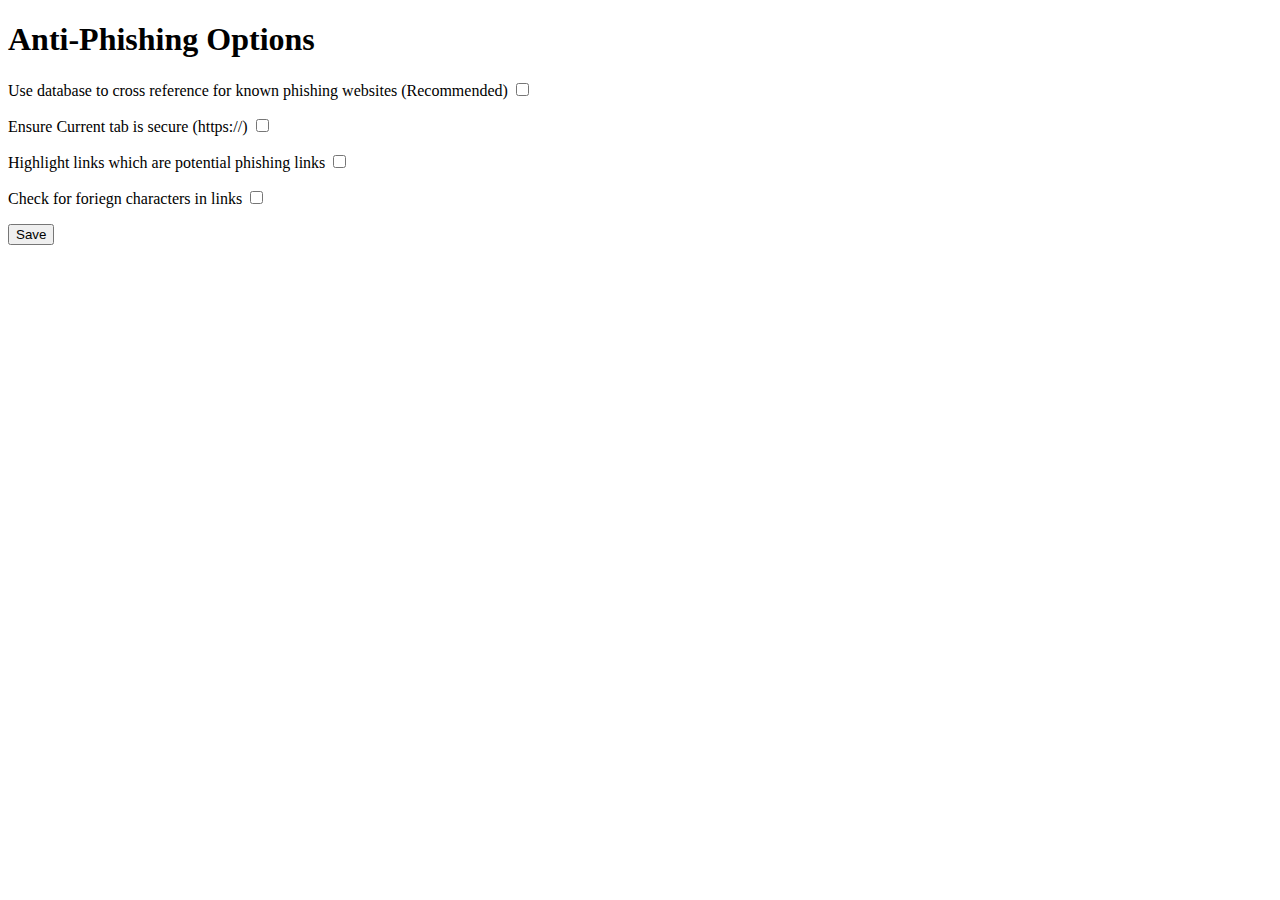
<file: options.html>
<!DOCTYPE html>
<html>
<head>
  <title>Anti-Phishing Options</title>
  <style>
    body: { padding: 10px; }
  </style>
</head>

<body>
  <div id = "header">
    <h1> Anti-Phishing Options</h1>
  </div>
  <div id = "content">
    <p>
      <label>
        Use database to cross reference for known phishing websites (Recommended)
        <input type="checkbox" id="database">
      </label>
    </p>
    <p>
      <label>
        Ensure Current tab is secure (https://)
        <input type="checkbox" id="secure">
      </label>
    </p>
    <p>
      <label>
        Highlight links which are potential phishing links
        <input type="checkbox" id="highlight">
      </label>
    </p>
    <p>
      <label>
        Check for foriegn characters in links
        <input type="checkbox" id="foriegn">
      </label>
    </p>
  </div>
  <div id="status"></div>
  <button id="save">Save</button>

  <script src="options.js"></script>
</body>
</html>
</file>
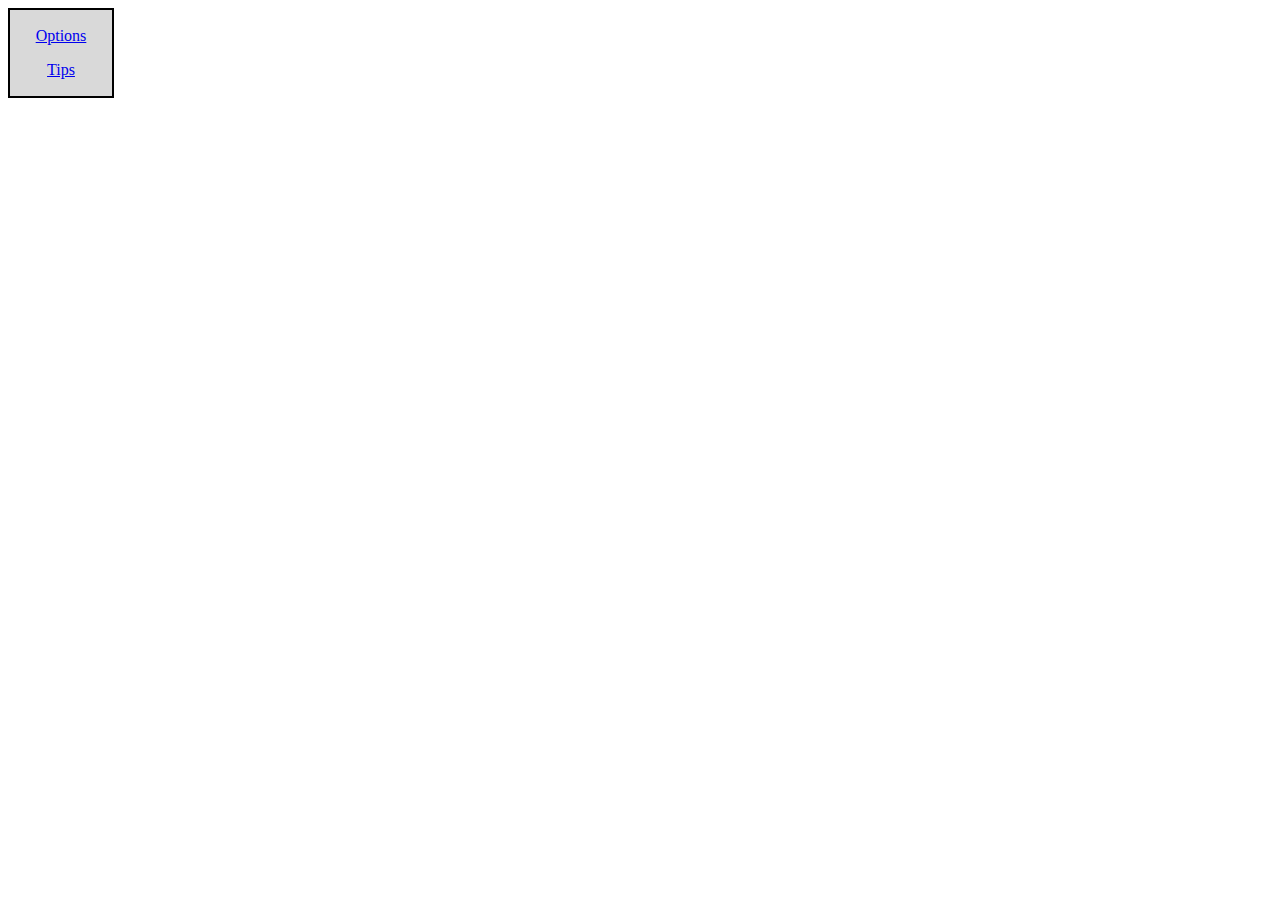
<file: popup.html>
<!DOCTYPE html>
<html>
  <head>
    <title>Anti-Phising Information</title>
    <style>
      body {
        overflow: hidden;
        margain: 0xp;
        padding: 0px;
        background: white;
      }
      
      div {
        text-align: center;
        padding: 1px;
        width: 100px;
        background: #d9d9d9;
        border-style: solid;
        border-width: 2px;
      }
    </style>
  </head>
  <body>
    <div id = content>
      <p><a href="options.html" target="_blank">Options</a></p>
      <p><a href="tips.html" target="_blank">Tips</a></p>
    </div>
  </body>
</html>
</file>
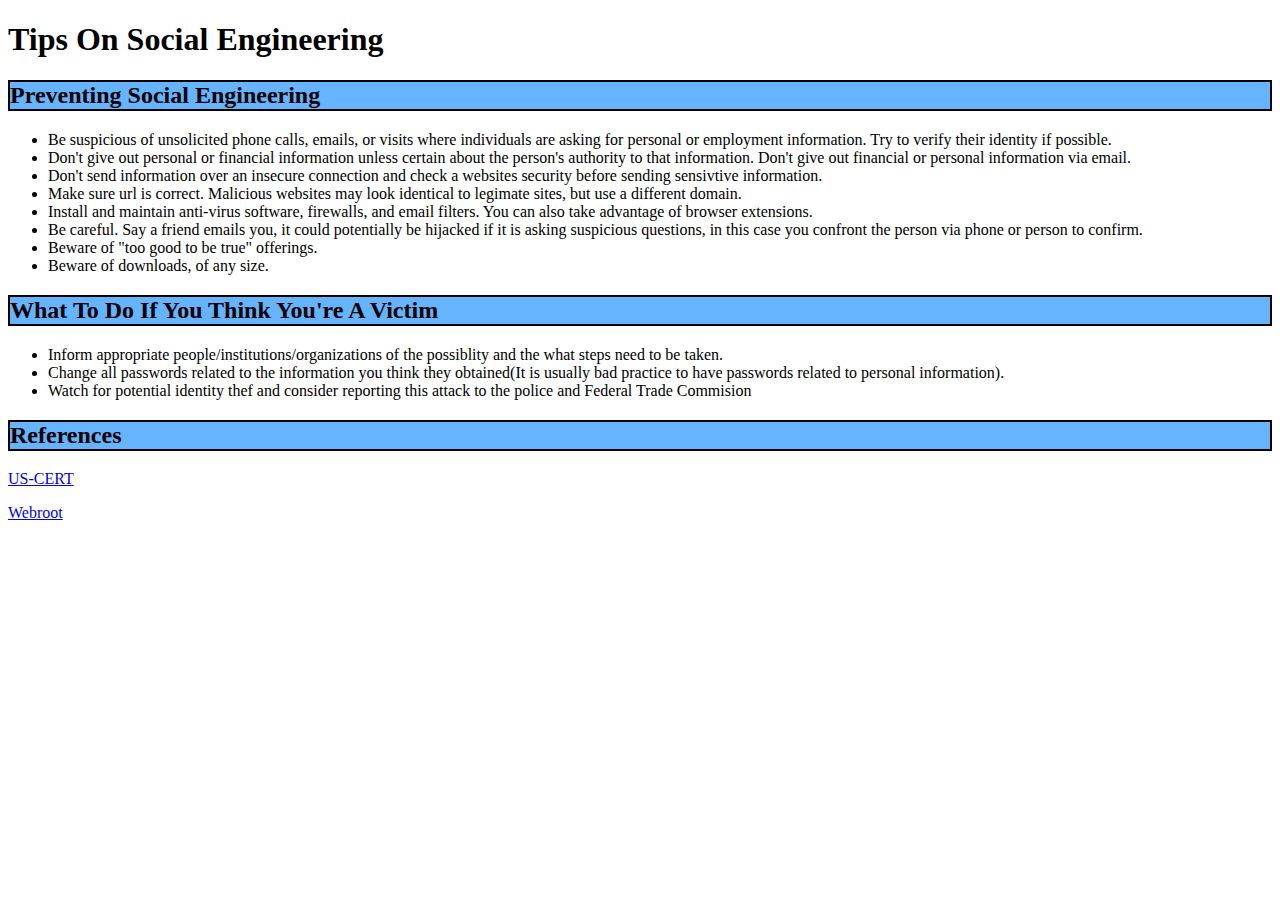
<file: tips.html>
<!DOCTYPE html>
<html>
  <head>
    <title>Tips On Social Engineering</title>
  </head>
  <body>
    <h1>Tips On Social Engineering</h1>
    <h2 style = "background-color: #66b3ff;border: 2px solid Black"><strong>Preventing Social Engineering</strong></h2>
    <ul>
      <li>Be suspicious of unsolicited phone calls, emails, or visits where individuals are asking for personal or employment information. Try to verify their identity if possible.</li>
      <li>Don't give out personal or financial information unless certain about the person's authority to that information. Don't give out financial or personal information via email.</li>
      <li>Don't send information over an insecure connection and check a websites security before sending sensivtive information.</li>
      <li>Make sure url is correct. Malicious websites may look identical to legimate sites, but use a different domain.</li>
      <li>Install and maintain anti-virus software, firewalls, and email filters. You can also take advantage of browser extensions.</li>
      <li>Be careful. Say a friend emails you, it could potentially be hijacked if it is asking suspicious questions, in this case you confront the person via phone or person to confirm.</li>
      <li>Beware of "too good to be true" offerings.</li>
      <li>Beware of downloads, of any size.</li>
    </ul>
    <h2 style = "background-color: #66b3ff;border: 2px solid Black"><strong>What To Do If You Think You're A Victim</strong></h2>
     <ul>
      <li>Inform appropriate people/institutions/organizations of the possiblity and the what steps need to be taken.</li>
      <li>Change all passwords related to the information you think they obtained(It is usually bad practice to have passwords related to personal information).</li>
      <li>Watch for potential identity thef and consider reporting this attack to the police and Federal Trade Commision</li>
    </ul>
    <h2 style = "background-color: #66b3ff;border: 2px solid Black"><strong>References</strong></h2>
    <p><a href="https://www.us-cert.gov/ncas/tips/ST04-014">US-CERT</a></p>
    <p><a href="https://www.webroot.com/us/en/home/resources/tips/online-shopping-banking/secure-what-is-social-engineering">Webroot</a></p>
  </body>
</html>
</file>
